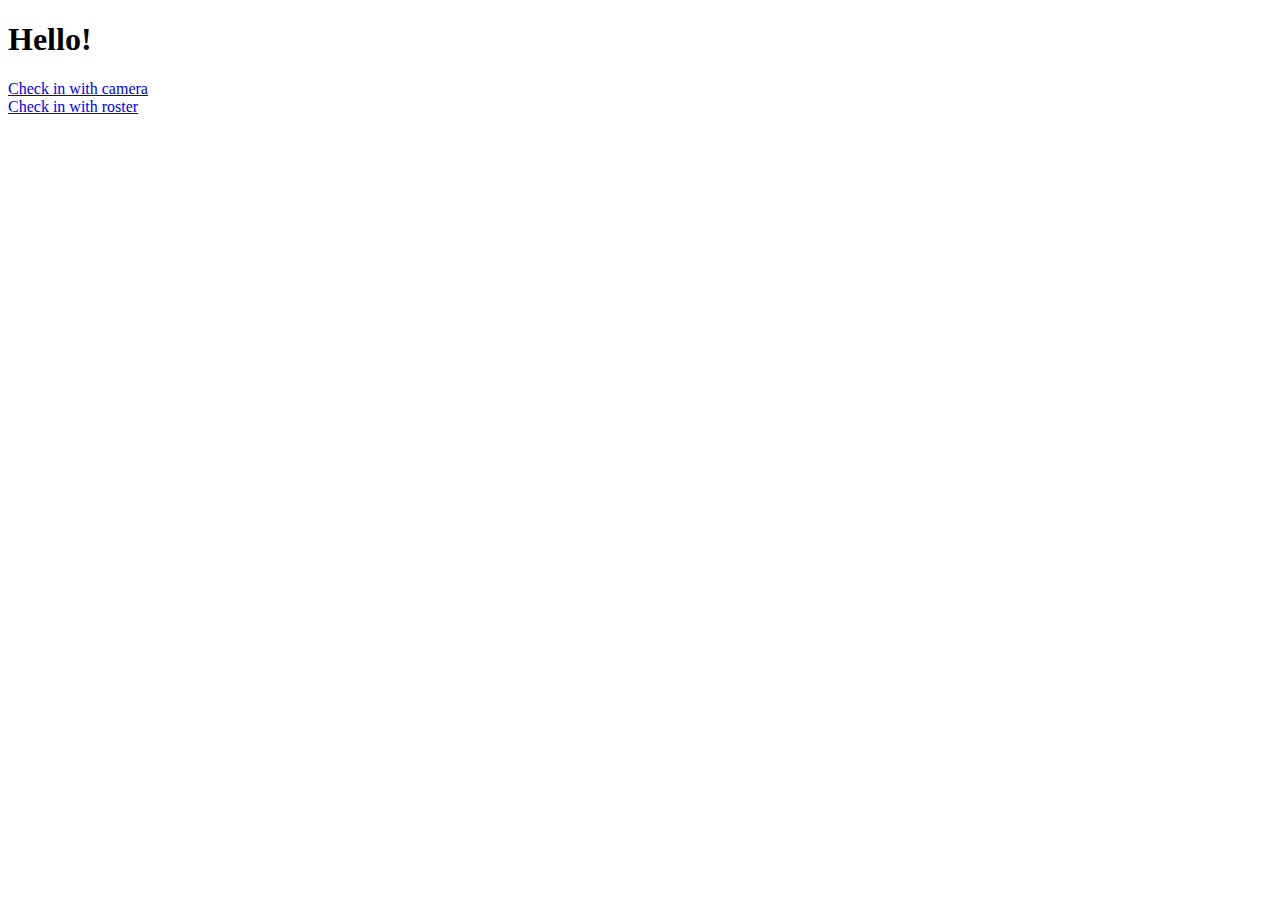
<file: role_call/main/apps/home/templates/rolecall/index.html>
<!DOCTYPE html>
<html>
<head>
	<title>Welcome to Roll Call</title>
	<link rel="stylesheet" href="https://stackpath.bootstrapcdn.com/bootstrap/4.1.3/css/bootstrap.min.css" integrity="sha384-MCw98/SFnGE8fJT3GXwEOngsV7Zt27NXFoaoApmYm81iuXoPkFOJwJ8ERdknLPMO" crossorigin="anonymous">
</head>
<body>
<h1>Hello!</h1>
<a href="/camera">Check in with camera</a><br />
<a href="/bullet">Check in with roster</a>
</form>
</body>
</html>
</file>
